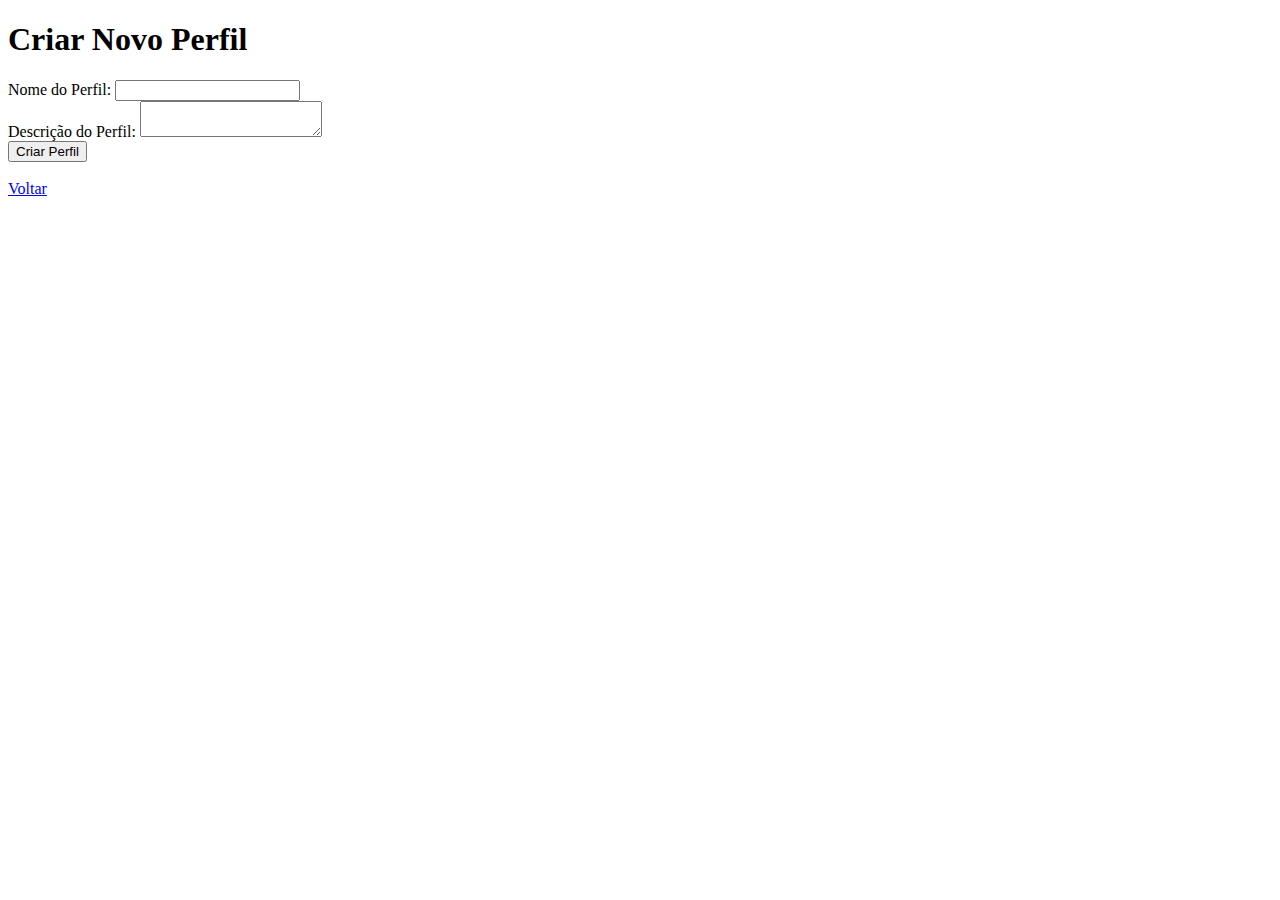
<file: templates/create_profile.html>
<!DOCTYPE html>
<html lang="en">
<head>
    <meta charset="UTF-8">
    <title>Criar Perfil</title>
</head>
<body>
    <h1>Criar Novo Perfil</h1>
    <form method="POST">
        <label for="profile_name">Nome do Perfil:</label>
        <input type="text" name="profile_name" id="profile_name" required>
        <br>
        <label for="description">Descrição do Perfil:</label>
        <textarea name="description" id="description" required></textarea>
        <br>
        <button type="submit">Criar Perfil</button>
    </form>
    <br>
    <a href="{{ url_for('home') }}">Voltar</a>
</body>
</html>
</file>
